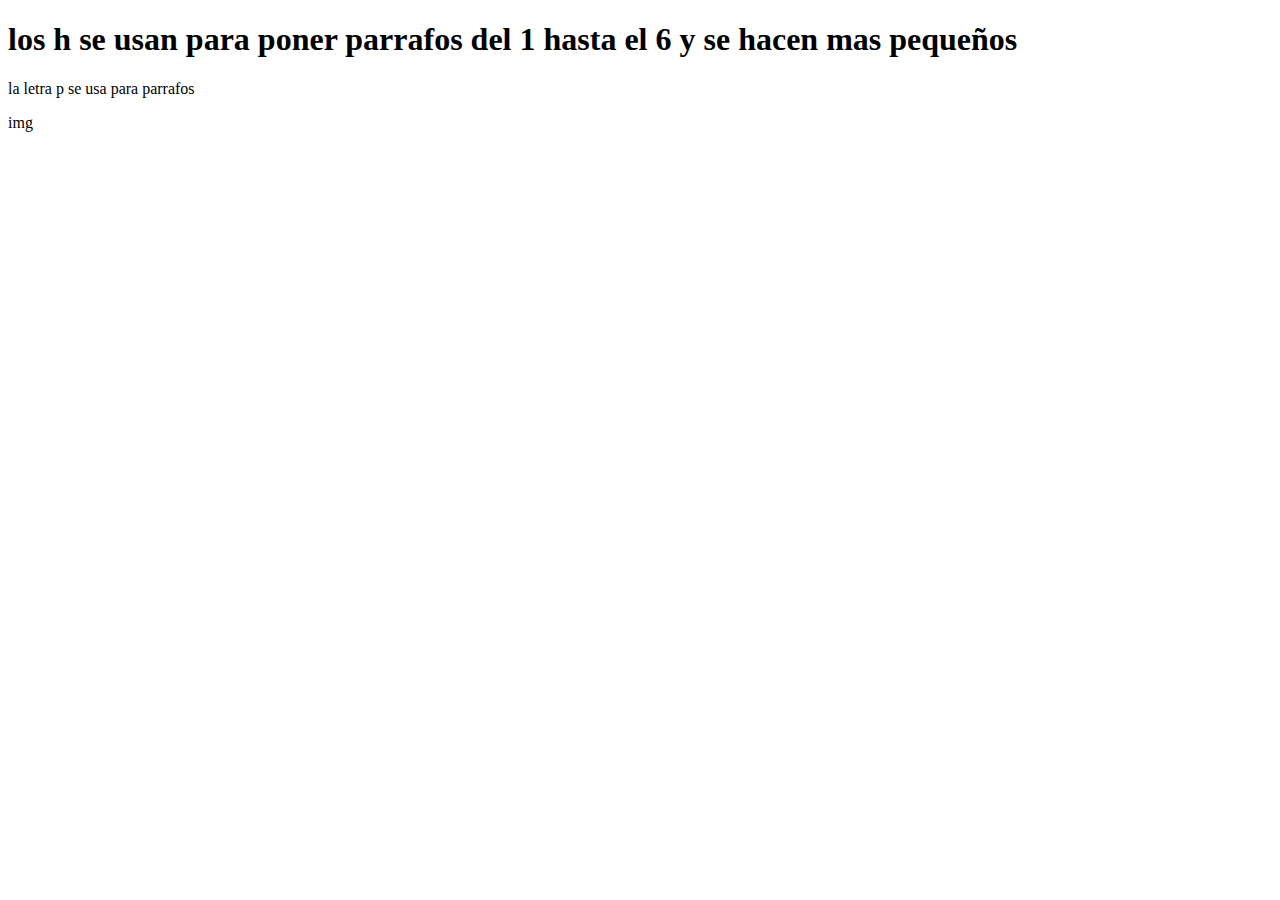
<file: index.html>
<!DOCTYPE html>
<html lang="en">
<head>
    <meta charset="UTF-8">
    <meta name="viewport" content="width=device-width, initial-scale=1.0">
    <title>Star Plus Clone</title>
</head>
<body>
    <h1>los h se usan para poner parrafos del 1 hasta el 6 y se hacen mas pequeños</h1>
    <p>la letra p se usa para parrafos</p>
    img
</body>
</html>
</file>
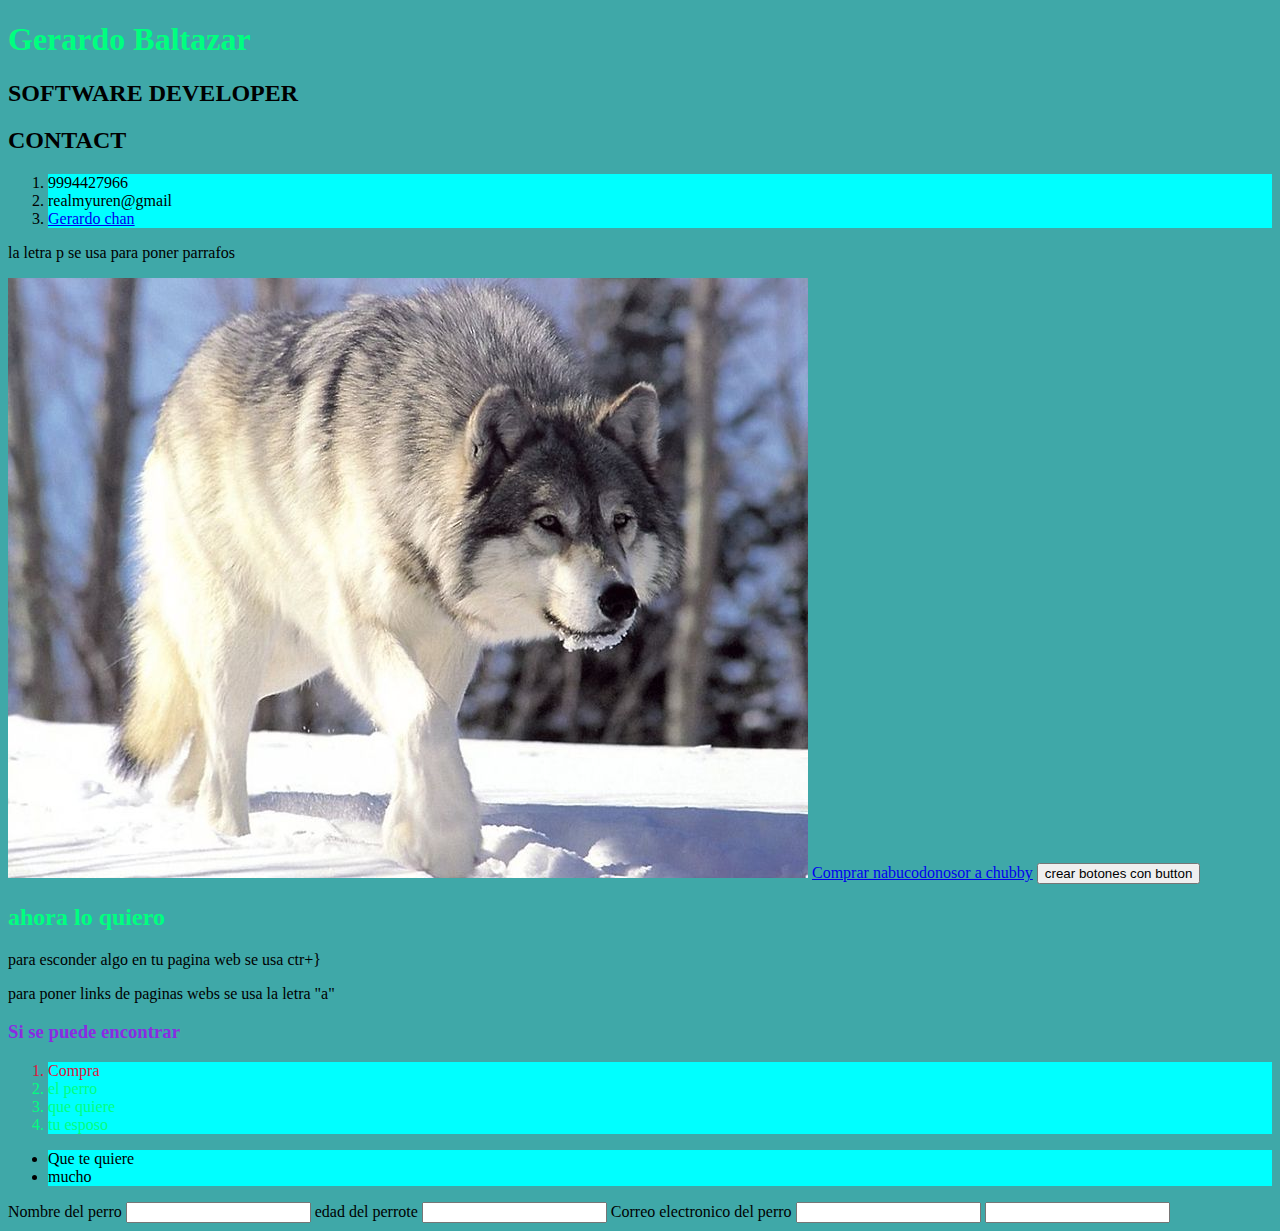
<file: index copy 2.html>
<!DOCTYPE html>
<body lang="en">
<head>
    <meta charset="UTF-8">
    <meta name="viewport" content="width=device-width, initial-scale=1.0">
    <link rel="stylesheet" href="./styles.css">
    <title>Curriculum Vitae</title>
</head>
<body>
    
    <h1 class="color-green">Gerardo Baltazar</h1>
    <h2 class="color-bluelight">SOFTWARE DEVELOPER</h2>
    <h2 class="color-bluelight">CONTACT</h2>
    <ol>
        <li>9994427966</li>
        <li>realmyuren@gmail</li>
        <li><a href="https://www.facebook.com/nxk4non">Gerardo chan</a></li>
    </ol>
    <p>la letra p se usa para poner parrafos</p>
    <img src="wolf1.avif" alt="Lobo blanco husky perro muerde bonito loco">
    <a href="https://listado.mercadolibre.com.mx/husky-siberiano">Comprar nabucodonosor a chubby</a></body>
    <button>crear botones con button</button>
    <h2 class="color-green">ahora lo quiero</h2>
    <p>para esconder algo en tu pagina web se usa ctr+}</p>
    <!-- <P>no quiero que se muestre esto</P> -->
    <p>para poner links de paginas webs se usa la letra "a"</p>
    <h3 class="absent-color">Si se puede encontrar</h3>
    <section>
        <ol class="color-green">
            <li id="li-importantisimo">Compra</li> 
            <li>el perro</li>
            <li>que quiere</li>
            <li>tu esposo</li>

        </ol>
        <ul>
            <li>Que te quiere</li>
            <li>mucho</li>

        </ul>
        <form >
            <label >Nombre del perro</label>
            <input type="text">
            <label >edad del perrote</label>
            <input type="number">
            <label >Correo electronico del perro</label>
            <input type="email">
            <input type="password">
        </form>
    </section>
</body>

</html>
</file>
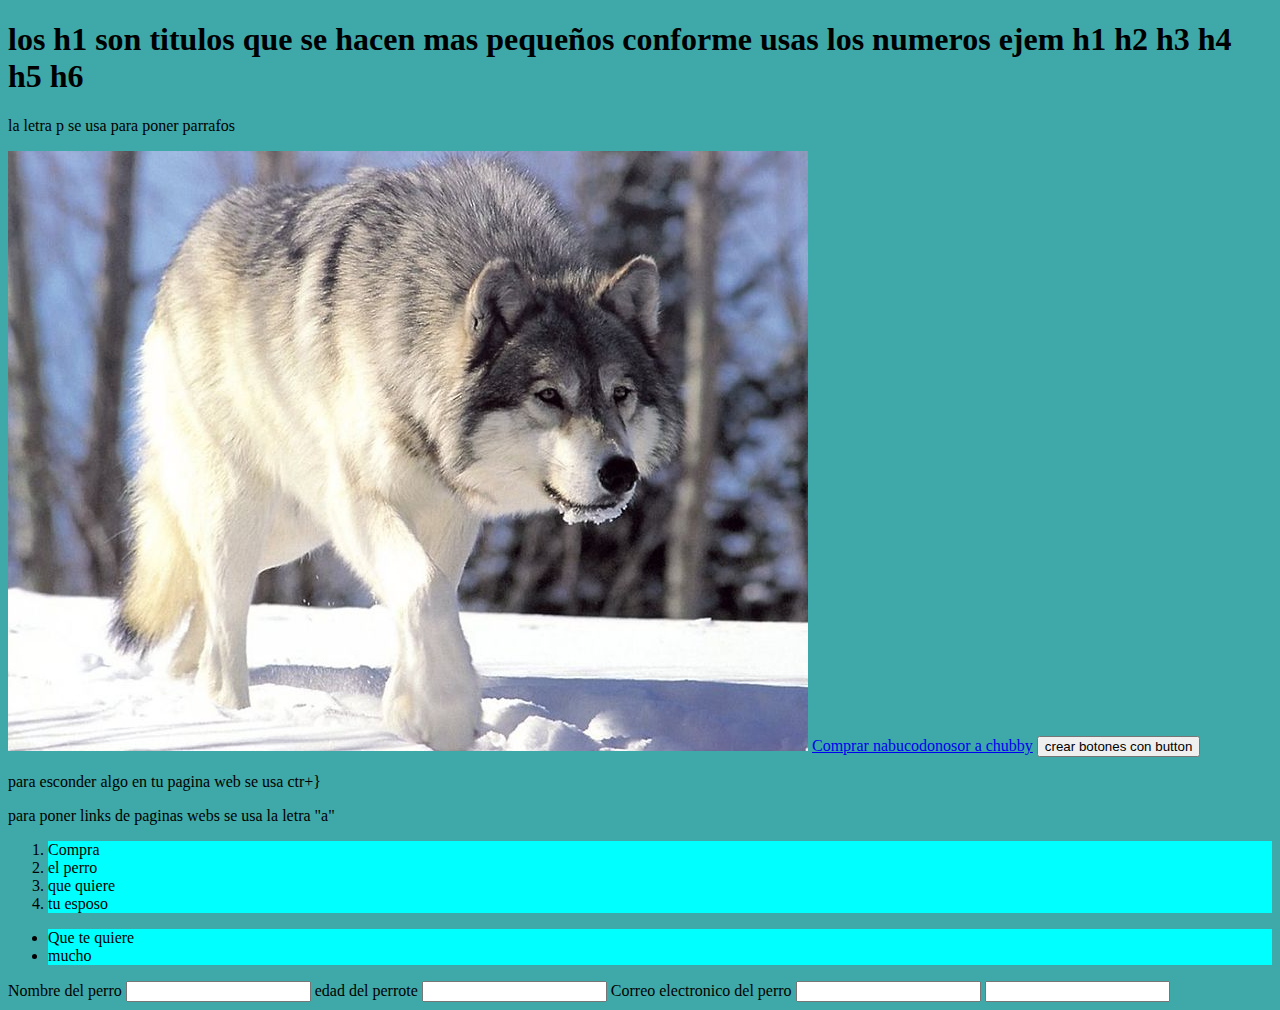
<file: index copy.html>
<!DOCTYPE html>
<body lang="en">
<head>
    <meta charset="UTF-8">
    <meta name="viewport" content="width=device-width, initial-scale=1.0">
    <link rel="stylesheet" href="./styles.css">
    <title>Star Plus Clone</title>
</head>
<body>
    
    <h1>los h1 son titulos que se hacen mas pequeños conforme usas los numeros ejem h1 h2 h3 h4 h5 h6</h1>
    <p>la letra p se usa para poner parrafos</p>
    <img src="wolf1.avif" alt="Lobo blanco husky perro muerde bonito loco">
    <a href="https://listado.mercadolibre.com.mx/husky-siberiano">Comprar nabucodonosor a chubby</a></body>
    <button>crear botones con button</button>
    <p>para esconder algo en tu pagina web se usa ctr+}</p>
    <!-- <P>no quiero que se muestre esto</P> -->
    <p>para poner links de paginas webs se usa la letra "a"</p>
    <section>
        <ol>
            <li>Compra</li> 
            <li>el perro</li>
            <li>que quiere</li>
            <li>tu esposo</li>

        </ol>
        <ul>
            <li>Que te quiere</li>
            <li>mucho</li>

        </ul>
        <form >
            <label >Nombre del perro</label>
            <input type="text">
            <label >edad del perrote</label>
            <input type="number">
            <label >Correo electronico del perro</label>
            <input type="email">
            <input type="password">
        </form>
    </section>
</body>

</html>
</file>
<file: styles.css>
body {
        background-color: rgb(63, 168, 168);
    }
li {
    background-color: aqua;
}
.color-green {
    color: springgreen;
}
#li-importantisimo {
    color: crimson;
}
.absent-color {
    color: blueviolet;
}
.color-grey
</file>
